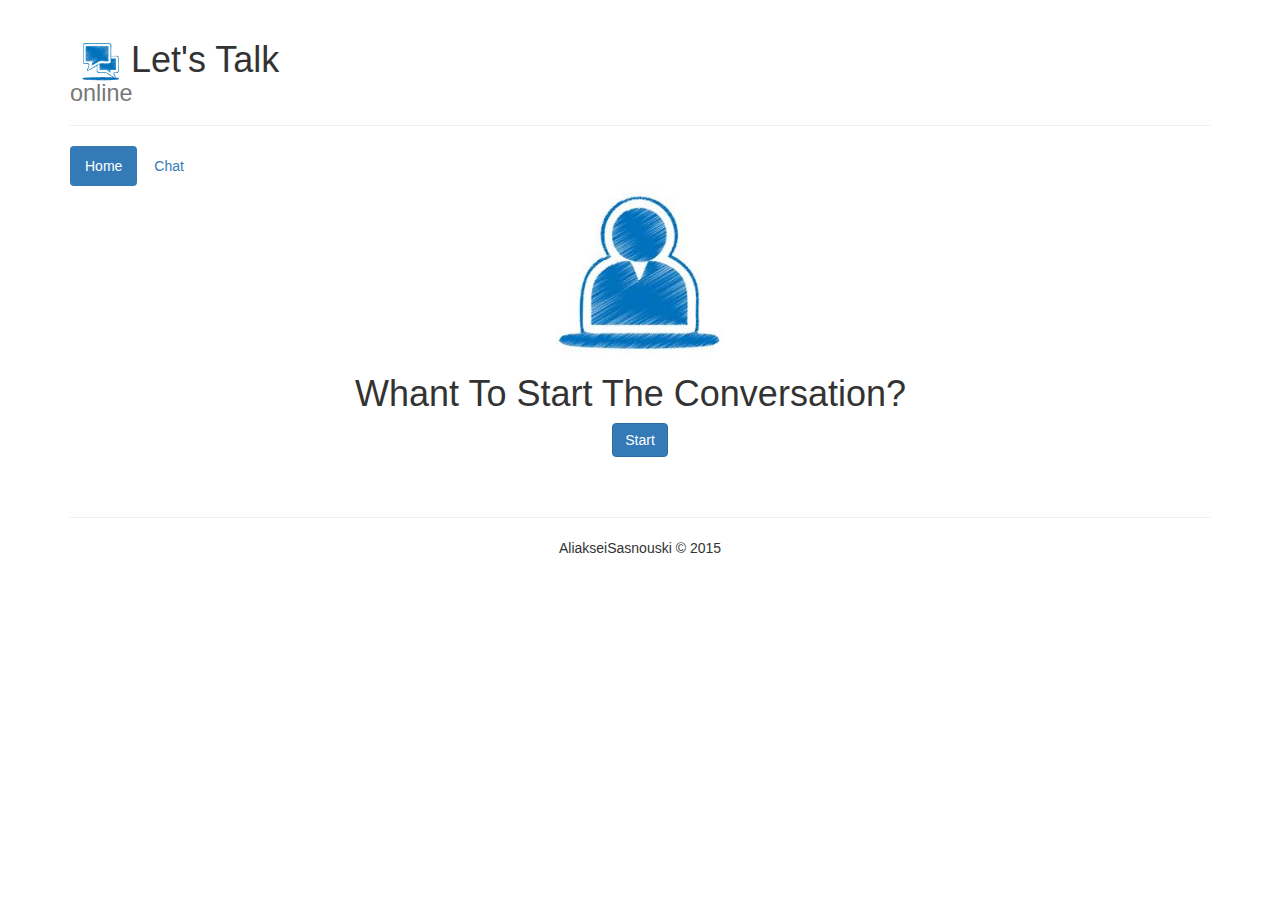
<file: chat/index.html>
<!DOCTYPE html>
<html>
<head>
    <meta charset="utf-8">
    <title>Let's talk</title>
    <link rel="stylesheet" href="css/lib/bootstrap.css" />
    <link rel="stylesheet" href="css/style.css"/>
    <script src="js/java.js"></script>
</head>
<body>

	<div class = "container" >
	
		<div class="page-header">
				<h1><img id = "head-img" src = "images/chat.png" width = "40px" height = "40px"/>Let's Talk<small><br><div id = "server-connect">online</div></small></h1>
		</div>
		
		<ul class="nav nav-pills">
			<li class="active">
				<a href="index.html">Home</a>
			</li>
			<li>
				<a href="chat.html">Chat</a>
			</li>
		</ul>
		
		<div class = "content">
			<p class = "center"><img src = "images/avatar.png" width = "168px" height = "168px" /></p>
			<h1 >Whant To Start The Conversation?</h1>
			<p class = "center"><a href="chat.html"><button type="submit" class="btn btn-primary">Start</button></a></p>
		</div>
		
		<hr>
		<div class="footer text-center">AliakseiSasnouski &copy; 2015</div>
	</div>
</body>
</html>
</file>
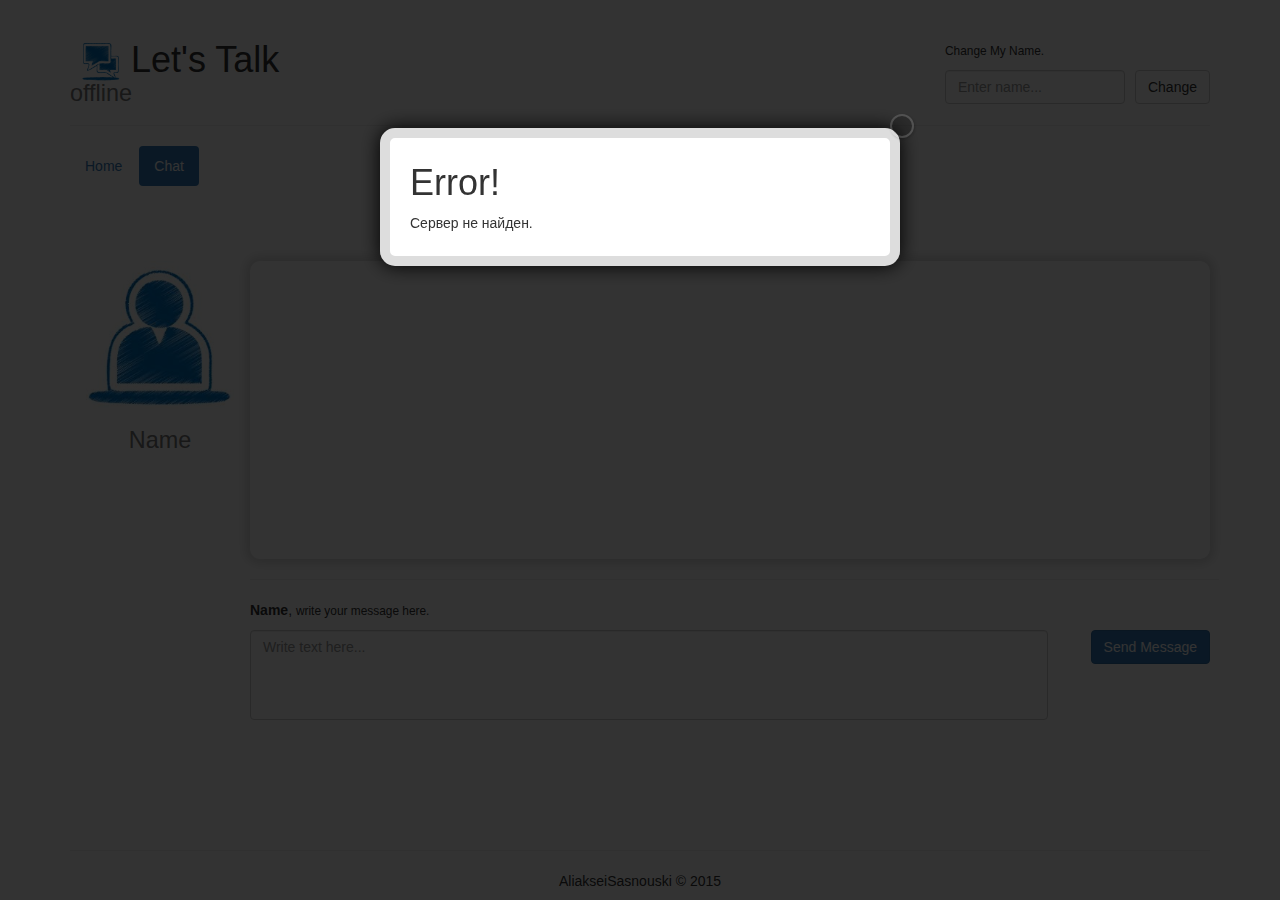
<file: chat/chat.html>
<!DOCTYPE html>
<html>
<head>
    <meta charset="utf-8">
    <title>Let's talk</title>
    <link rel="stylesheet" href="css/lib/bootstrap.css" />
    <link rel="stylesheet" href="css/style.css"/>
    <script src="js/java.js"></script>
</head>
<body onload="run();">

	<div class = "container" >
		<div class = "change-name">
			<p><small>Change My Name.</small></p>
			<input id = "input-chat-name" type="text" class="form-control" placeholder="Enter name..." onkeydown = "if(event.keyCode==13)
				{
					changeName();
					
				;}">
			<button  type="submit" class="btn btn-default" onclick = "changeName(); ">Change</button>
		</div>
		
		<div class="page-header">
				<h1><img id = "head-img" src = "images/chat.png" width = "40px" height = "40px"/>Let's Talk<small><br><div id = "server-connect">online</div></small></h1>				
		</div>
		
		<ul class="nav nav-pills">
			<li>
				<a href="index.html">Home</a>
			</li>
			<li class="active">
				<a href="chat.html">Chat</a>
				
			</li>			
		</ul>
		
		<div class = "information-panel">
			<p class = "center"><img src = "images/avatar.png" width = "148px" height = "148px"/></p>
			<h1><small><p class = "center" id = "avatar-name">Name</p></small></h1>
		</div>
		
		<div class="dialog-panel">
			<div id = "message-history">
				<div id = "received">
					
				</div>
				<div class = "sent">
					
				</div>
			</div>
		<div id = "line">
			<hr>
			<p><strong id = "chat-name"> Name</strong>, <small>write your message here.</small></p>
		</div>
		<div class = "bottom-panel">
			<button id = "message-button" type="submit" class="btn btn-primary" >Send Message</button>
			<textarea id = "message" type="text" class="form-control" placeholder = "Write text here..." onkeydown = "if(event.keyCode==13)
				{
					onSendMessageButton();
					
				;}"></textarea>			
  		</div>
		</div>
		
		<hr>
		<div class="footer text-center">AliakseiSasnouski &copy; 2015</div>
	</div>
	
	
	
	
	<div id="parent_popup">
		<div id="popup">
			<h1>Error!</h1>
			<p>Сервер не найден.</p>
			
			<a class="close" title="Закрыть" onclick="document.getElementById('parent_popup').style.display='none';"></a>
		</div>
	</div>
	
</body>
</html>
</file>
<file: chat/css/style.css>
.change-name{
	margin-top: 40px;
	float: right;
}

#input-chat-name{
	width: 180px;
	float: left;
}

.center{
	text-align: center;
}

.content{
	margin: auto;
	width: 570px;
	margin-bottom: 60px;
}

.btn.btn-default{
	float:right;
	margin-left: 10px;
}

#message-history{
	padding-left:10px;
	padding-top:10px;
	padding-right:10px;
	margin-top:75px;
	margin-left:180px;
	height: 298px;
	background-color: #fff; 
	overflow-y: scroll;
	border-radius: 10px;
	box-shadow: 0 0 10px 5px rgba(221, 221, 221, 1);
}

#message{
	width:70%;
	height:90px;
	margin-bottom:20px;
	margin-left:180px;
	resize: none;
}

#message-button{
	margin-left:px;
	float: right;
}

#line{
	width: 85%;
	margin-left:180px;
}

#chat-avatar{
	float: left;
	margin-right: 32px;
}

.chat-name{
	margin-right: 10px;
}


#head-img{
	margin-right:10px;
	margin-left:11px;
}

.sent-message-area{
	margin-left: 10px;
	margin-top:0px;
	border-radius: 4px; 
	margin-bottom:10px;
	padding:20px;
	background-color: #337ab7;
	color: #fff;
	word-wrap: break-word;
    max-width: 100%;
	white-space: pre;
	box-shadow: 0 4px 6px rgba(0, 0, 0, .2);
}


#received{
	width: 50%;
	float: left;
}

.sent{
	width: 50%;
	float: right;
}

.received-message-area{
	float: left;
	width: 49%;
	margin-top:0px;
	border-radius: 4px;
	height: 80px;
	margin-bottom:10px;
	padding:20px;
	box-shadow: 0.4em 0.4em 6px rgba(122,122,122,0.5);
	background-color: #eee;
	overflow: scroll;
}


.information-panel{
	margin-top:75px;
	height: 168px;
	width:180px;
	float:left;
}


.bottom-panel{
	height: 200px;
}

#input-name{
	width: 180px;
	float: left;
}

.change-name{
	margin-top: 40px;
	float: right;
}








#parent_popup {
  background-color: rgba(0, 0, 0, 0.8);
  display: none;
  position: fixed;
  z-index: 99999;
  top: 0;
  right: 0;
  bottom: 0;
  left: 0;
}
#popup { 
  background: #fff;
  width: 520px;
  margin: 10% auto;
  padding: 5px 20px 13px 20px;
  border: 10px solid #ddd;
  position: relative;
  -webkit-box-shadow: 0px 0px 20px #000;
  -moz-box-shadow: 0px 0px 20px #000;
  box-shadow: 0px 0px 20px #000;
  -webkit-border-radius: 15px;
  -moz-border-radius: 15px;
   border-radius: 15px;
}
.close {
    background-color: rgba(0, 0, 0, 0.8);
    border: 2px solid #ccc;
    height: 24px;
    line-height: 24px;
    position: absolute;
    right: -24px;
    cursor: pointer;
    font-weight: bold;
    text-align: center;
    text-decoration: none;
    color: rgba(255, 255, 255, 0.9);
    font-size: 14px;
    text-shadow: 0 -1px rgba(0, 0, 0, 0.9);
    top: -24px;
    width: 24px;
    -webkit-border-radius: 15px;
    -moz-border-radius: 15px;
    -ms-border-radius: 15px;
    -o-border-radius: 15px;
     border-radius: 15px;
    -moz-box-shadow: 1px 1px 3px #000;
    -webkit-box-shadow: 1px 1px 3px #000;
     box-shadow: 1px 1px 3px #000;
}
.close:hover {
    background-color: rgba(0, 122, 200, 0.8);
}
</file>
